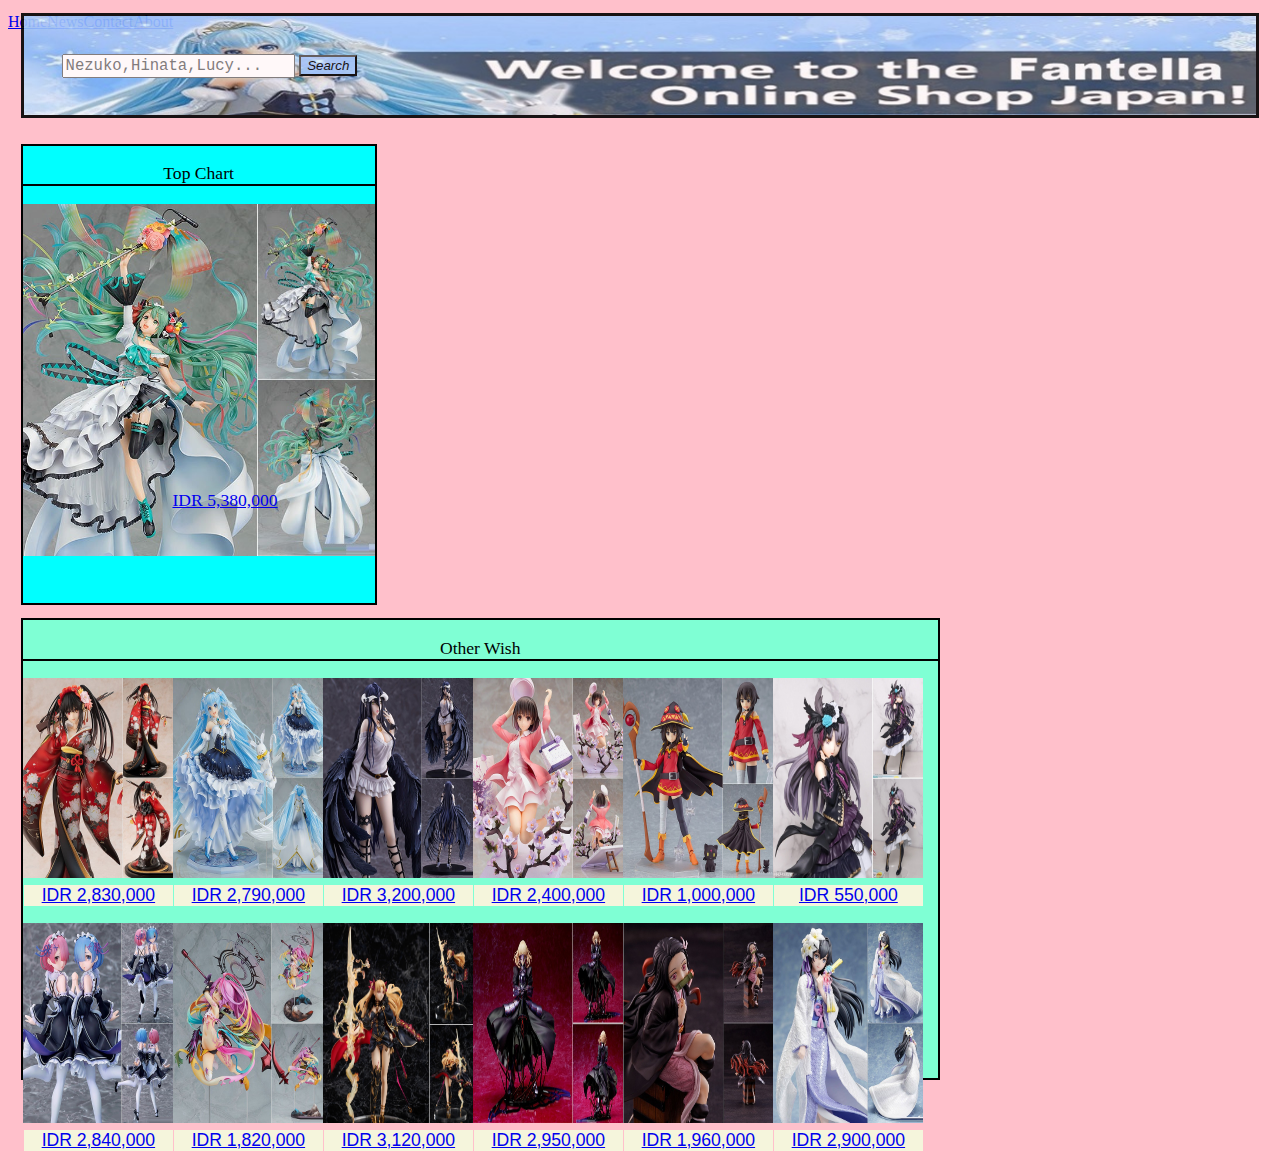
<file: index.html>
<!doctype HTML>
<head>
<title>Fantella</title>
</head>
<link rel="stylesheet" type="text/css" href="fantella.css" />
<body>
    <canvas id="canvas" width="100" height="100">
    </canvas>
    <script>
var canvas = document.getElementById("canvas");
var ctx = canvas.getContext("2d");
var radius = canvas.height / 2;
ctx.translate(radius, radius);
radius = radius * 0.90
setInterval(drawClock, 1000);

function drawClock() {
  drawFace(ctx, radius);
  drawNumbers(ctx, radius);
  drawTime(ctx, radius);
}

function drawFace(ctx, radius) {
  var grad;
  ctx.beginPath();
  ctx.arc(0, 0, radius, 0, 2*Math.PI);
  ctx.fillStyle = 'white';
  ctx.fill();
  grad = ctx.createRadialGradient(0,0,radius*0.95, 0,0,radius*1.05);
  grad.addColorStop(0, '#333');
  grad.addColorStop(0.5, 'white');
  grad.addColorStop(1, '#333');
  ctx.strokeStyle = grad;
  ctx.lineWidth = radius*0.1;
  ctx.stroke();
  ctx.beginPath();
  ctx.arc(0, 0, radius*0.1, 0, 2*Math.PI);
  ctx.fillStyle = '#333';
  ctx.fill();
}

function drawNumbers(ctx, radius) {
  var ang;
  var num;
  ctx.font = radius*0.15 + "px arial";
  ctx.textBaseline="middle";
  ctx.textAlign="center";
  for(num = 1; num < 13; num++){
    ang = num * Math.PI / 6;
    ctx.rotate(ang);
    ctx.translate(0, -radius*0.85);
    ctx.rotate(-ang);
    ctx.fillText(num.toString(), 0, 0);
    ctx.rotate(ang);
    ctx.translate(0, radius*0.85);
    ctx.rotate(-ang);
  }
}

function drawTime(ctx, radius){
    var now = new Date();
    var hour = now.getHours();
    var minute = now.getMinutes();
    var second = now.getSeconds();
    //hour
    hour=hour%12;
    hour=(hour*Math.PI/6)+
    (minute*Math.PI/(6*60))+
    (second*Math.PI/(360*60));
    drawHand(ctx, hour, radius*0.5, radius*0.07);
    //minute
    minute=(minute*Math.PI/30)+(second*Math.PI/(30*60));
    drawHand(ctx, minute, radius*0.8, radius*0.07);
    // second
    second=(second*Math.PI/30);
    drawHand(ctx, second, radius*0.9, radius*0.02);
}

function drawHand(ctx, pos, length, width) {
    ctx.beginPath();
    ctx.lineWidth = width;
    ctx.lineCap = "round";
    ctx.moveTo(0,0);
    ctx.rotate(pos);
    ctx.lineTo(0, -length);
    ctx.stroke();
    ctx.rotate(-pos);
}
</script>
    <div class="topnav">
        <a class="active" href="#home">Home</a>
        <a href="#news">News</a>
        <a href="#contact">Contact</a>
        <a href="#about">About</a>
    </div>
    <div id="header">
    <form>
        <input class="search" type="text" placeholder="Nezuko,Hinata,Lucy..." required>
        <input class="button" type="button" value="Search">
        <a class="search-btn" href="#">
        </a>
    </form>
    </div>
    <div id="topcart">
        <p style="border-bottom: 2px black solid">Top Chart</p>
        <a href="https://kyou.id/items/33578/pvc-figure-17-hatsune-miku-memorial-dress-ver" target="_blank">
            <img src="00.jpg" alt="img" width="100%"><p class="footer">IDR 5,380,000</p></a>
    </div>
    <div id="MyClockDisplay" class="clock" onload="showTime()"></div>
    <div id="other">
        <p style="border-bottom: 2px black solid">Other Wish</p>
        <a href="https://kyou.id/items/36223/pvc-figure-17-kurumi-tokisaki-alluring-kimono-ver" target="_blank">
            <img src="01.jpg" width="150" height="200" alt="Not Found"><p class="footer1">IDR 2,830,000</p></a>
        <a href="https://kyou.id/items/51082/pvc-figure-17-snow-miku-snow-princess-ver" target="_blank">
            <img src="02.jpg" width="150" height="200" alt="Not Found"><p class="footer1">IDR 2,790,000</p></a>
        <a href="https://kyou.id/items/49714/pvc-figure-16-albedo-sobin-ver" target="_blank">
            <img src="03.jpg" width="150" height="200" alt="Not Found"><p class="footer1">IDR 3,200,000</p></a>
        <a href="https://kyou.id/items/43986/pvc-figure-17-megumi-kato-first-meeting-outfit-ver" target="_blank">
            <img src="04.jpg" width="150" height="200" alt="Not Found"><p class="footer1">IDR 2,400,000</p></a>
        <a href="https://kyou.id/items/26387/figma-megumin-konosuba-2" target="_blank">
            <img src="05.jpg" width="150" height="200" alt="Not Found"><p class="footer1">IDR 1,000,000</p></a>
        <a href="https://kyou.id/items/20530/premium-figure-minato-yukina-bang-dream" target="_blank">
            <img src="06.jpg" width="150" height="200" alt="Not Found"><p class="footer1">IDR 550,000</p></a>
        <a href="https://kyou.id/items/51069/pvc-figure-17-rem-ram-twins-ver" target="_blank">
            <img src="07.jpg" width="150" height="200" alt="Not Found"><p class="footer1">IDR 2,840,000</p></a>
        <a href="https://kyou.id/items/34896/pvc-figure-18-jibril-great-war-ver" target="_blank">
            <img src="08.jpg" width="150" height="200" alt="Not Found"><p class="footer1">IDR 1,820,000</p></a>
        <a href="https://kyou.id/items/23797/pvc-figure-17-lancer-ereshkigal" target="_blank">
            <img src="09.jpg" width="150" height="200" alt="Not Found"><p class="footer1">IDR 3,120,000</p></a>
        <a href="https://kyou.id/items/49137/pvc-figure-17-saber-alter-fatestay-night-heavens-feel" target="_blank">
            <img src="10.jpg" width="150" height="200" alt="Not Found"><p class="footer1">IDR 2,950,000</p></a>
        <a href="https://kyou.id/items/51071/pvc-18-kamado-nezuko-kimetsu-no-yaiba" target="_blank">
            <img src="11.jpg" width="150" height="200" alt="Not Found"/><p class="footer1">IDR 1,960,000</p></a>
        <a href="https://kyou.id/items/50283/pvc-figure-17-yukinoshita-yukino-shiromuku-ver" target="_blank">
            <img src="12.jpg" width="150" height="200" alt="Not Found"><p class="footer1">IDR 2,900,000</p></a>
    </div>
</body>
</file>
<file: fantella.css>
body
{
    background: pink;
}

canvas
{
position: absolute;
left: 91%;
z-index: 2;
    
}

form
{
    width:30%;
    ;
    float: top left;
}
.search
{
    font-size: 120%;
    width: 65%;
    font-family: monospace;
    border: 1% black solid;
}
.search:hover
{
    background-color: beige;
    border: 1% white solid;
}
button {
    position:relative;
    left: auto;
    right: auto;
}
.button
{
    background:url(19.jpeg);
    font-style: oblique;
}
#header
{
    z-index: 1;
    background: url(19.jpeg);
    opacity: 0.9;
    margin: 1%;
    padding:3%;
	border: 3px black solid;
    
}
#topcart
{
    border:2px black;
    background-color: aqua;
    font-family: inherit;
    font-size: 110%;
    float: left;
    width: 20em;
    height: 26em;
    border-style: solid;
    margin-top: 1%;
    margin-right: 1%;
    margin-left: 1%;
    text-align: center;
}
#other
{
    border:2px black solid;
    float: left;
    font-size: 110%;
    margin-top: 1%;
    width: 52em;
    height: 26em;
    background-color: aquamarine;
    text-align: center;
    z-index: 1;
    margin-left: 1%;
    margin-bottom: 0;
    
}
a
{
    float: left;
    
}
a:hover
{
    font-family: fantasy;
    font-size: 15px;
}
.footer1
{
    margin-top: 1%;
    margin-left: 1%;
    margin-right: 0;
    padding: 0;
    font-family: sans-serif; 
    background-color: beige;
}
.footer
{
    margin-top: -4em;
    margin-left: 3em;
  
}
.fotertext{
    margin-top: 2em;
    margin-left: 0;
    margin-right: 0;
    padding: 0;
    font-family: sans-serif; 
    background-color: beige;
}
}
#footers {
text-align: center;
font-size: 20px;
color: #aaa;
float: left;
padding: 10px;
margin-left: 1%;
    margin-top: 1%;
    margin-bottom: 0;
background-color: aquamarine;
}
.img1
{
    margin-top: 9em;
    margin-left: 0;
    margin-right: 0;
    margin-bottom: 0;
}
.img2
{
    margin-top: 11em;
    margin-left: 0;
    margin-right: 0;
    margin-bottom: 0; 
}
.img3
{
    margin-top: 3em;
    margin-left: 0;
    margin-right: 0;
    margin-bottom: 0;
}
.border
{
    border: 2px #15CE0F solid;
    margin: 5px;
        
}
.position
{
    position: absolute;
    top: 415px;
    left: 406px;
}
.position1
{
    position: absolute;
    top: 210px;
    right: 70px;
}
</file>
